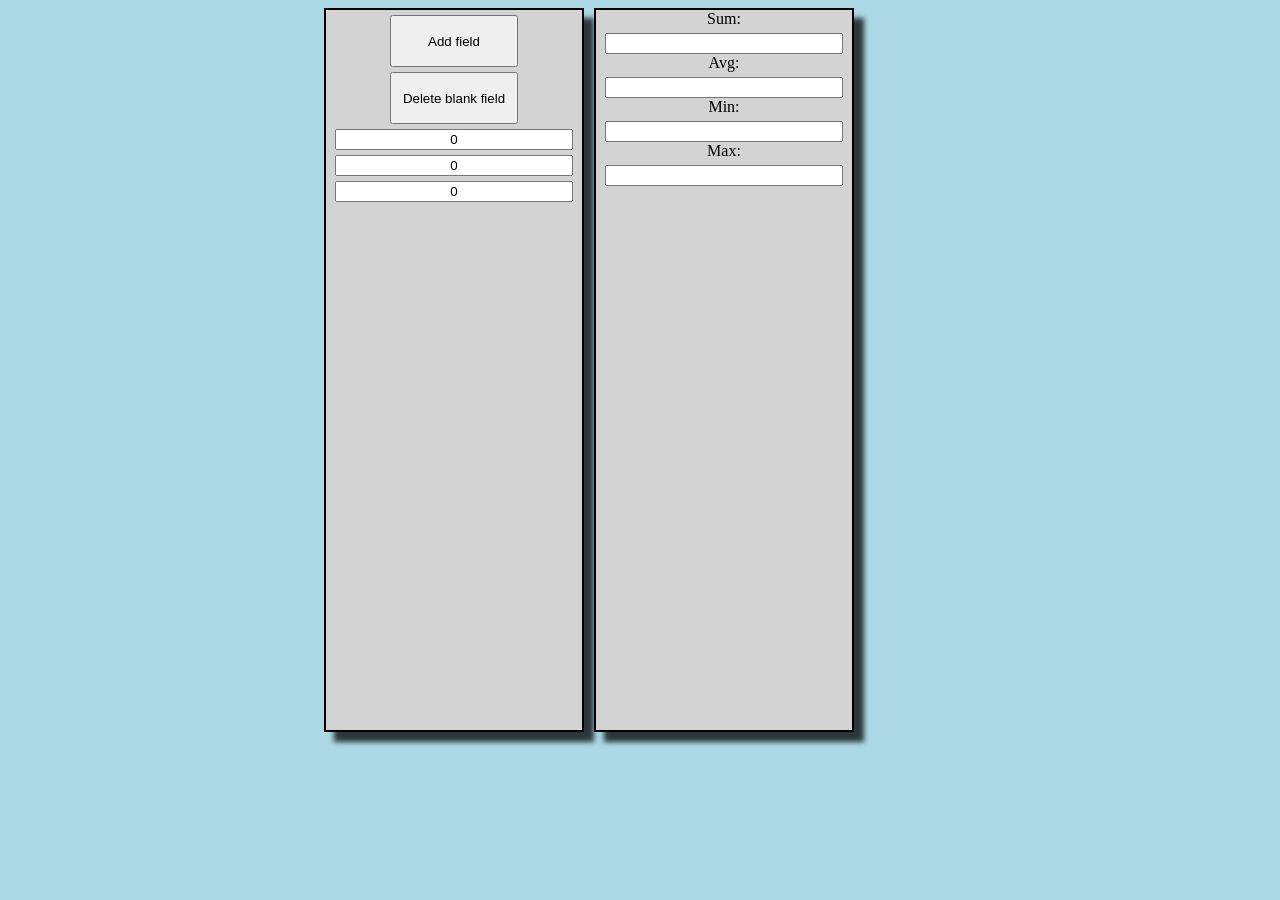
<file: Lab 1 - rozgrzewka/index.html>
<!DOCTYPE html>
<html lang="en">
<head>
    <meta charset="UTF-8">
    <meta name="viewport" content="width=device-width, initial-scale=1.0">
    <title>Document</title>

    <style>
        body{
            background-color: lightblue;
            justify-content: center;                        
        }

        #left
        {
            float:left;
            position: relative;
            top:5%;
            left:25%;
            background-color: lightgrey;
            border:SOLID 2px;
            height: 80vh;
            width:20vw;
            text-align: center;
            justify-content: center;
            box-shadow: 10px 10px 5px 0px rgba(0,0,0,0.75);
            -webkit-box-shadow: 10px 10px 5px 0px rgba(0,0,0,0.75);
            -moz-box-shadow: 10px 10px 5px 0px rgba(0,0,0,0.75);
        }

        #right
        {
            float:left;
            position: relative;
            top:5%;
            left:25%;
            background-color: lightgrey;
            border:SOLID 2px;
            height: 80vh;
            width:20vw;
            text-align: center;
            justify-content: center;
            margin-left: 10px;
            box-shadow: 10px 10px 5px 0px rgba(0,0,0,0.75);
            -webkit-box-shadow: 10px 10px 5px 0px rgba(0,0,0,0.75);
            -moz-box-shadow: 10px 10px 5px 0px rgba(0,0,0,0.75);
        }

        input
        {
            width: 90%;
            margin-top: 5px;
            text-align: center;
        }

        button
        {
            float: center;
            margin-top: 2%;
            width: 10vw;
            text-align: center;
            height: 52px;
        }

    </style>
</head>
<body>  

    <div id="left">
        <div id="buttons"> 
            <button id="addField" onclick="AddInput()">Add field </button> <button id="DeleteField" onclick="DeleteInputs()">Delete blank field </button>
        </div>
    
        <div id="fields">
            <input type="text" class="field" id="field0"  value ='0'/> <input type="text" class="field" id="field1" value ='0'> <input type="text" class="field" id="field2" value ='0'>
        </div>
    </div>


    <div id="right">
        <div id="op">
            Sum:<input type="text" id="totalSum"/> Avg:<input type="text" id="avg"/> Min:<input type="text" id="min"/> Max:<input type="text" id="max"/>
        </div>
    </div>

  
    

    <script src="script.js"></script>
</body>
</html>
</file>
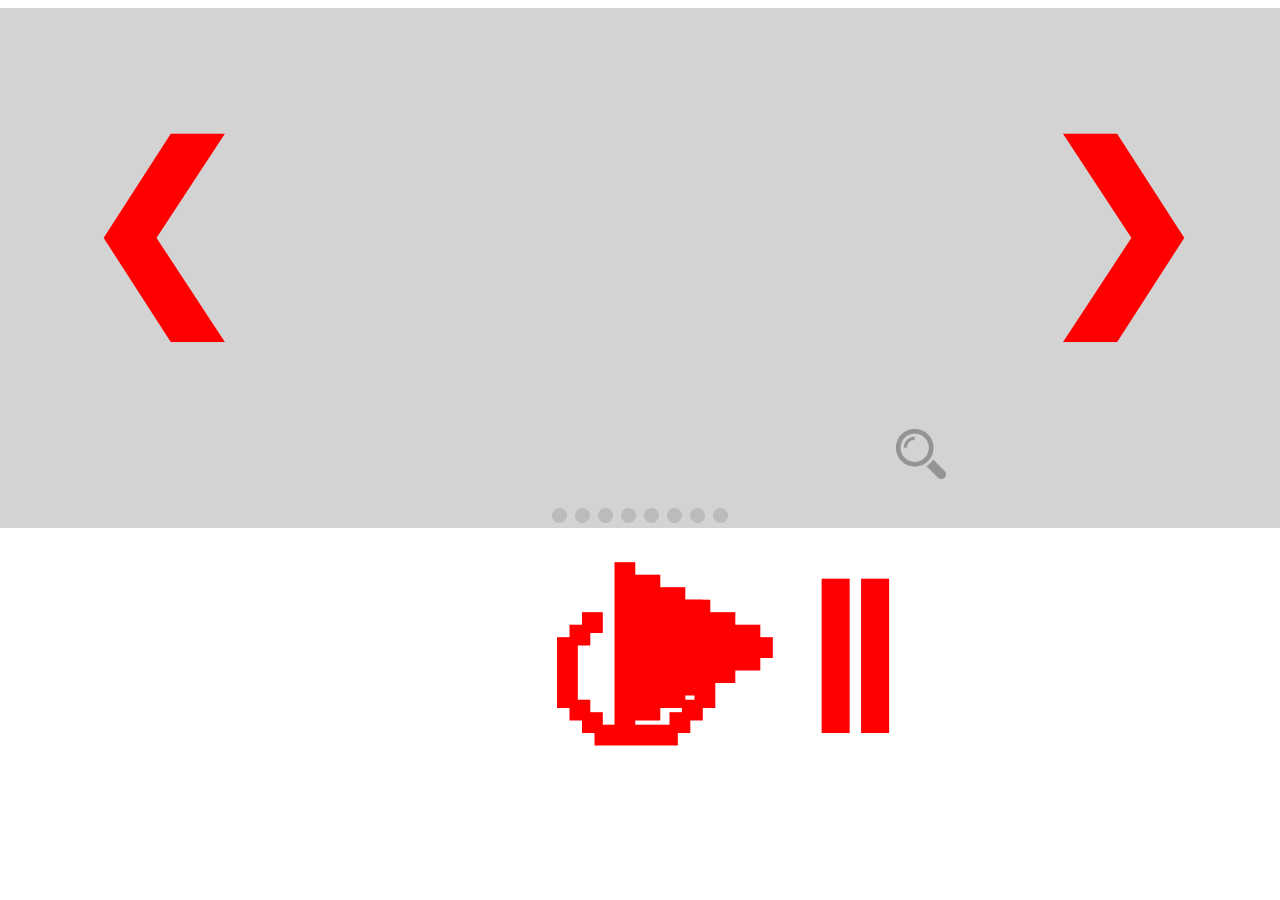
<file: Lab 2 - slider/index.html>
<!DOCTYPE html>
<html lang="en">
<head>
    <meta charset="UTF-8">
    <meta name="viewport" content="width=device-width, initial-scale=1.0">
    <link rel="stylesheet" href="style.css">
    <title>Document</title>

</head>
<body>
    <main>
        <div class ="slider">
            
            <div class="slide">
                
            </div>
            
            <a class="prev" onclick="NextSlide(-1)">❮</a>
            <div class ="divzoom" onclick="Lightbox()"><img class="zoom" src="img/zoom.png"></img></div>
            <a class="next" onclick="NextSlide(1)">❯</a>
            

            <div style="text-align:center">
                <span class="dot" onclick="ShowSelectedSlide(0)"></span>
                <span class="dot" onclick="ShowSelectedSlide(1)"></span>
                <span class="dot" onclick="ShowSelectedSlide(2)"></span>
                <span class="dot" onclick="ShowSelectedSlide(3)"></span>
                <span class="dot" onclick="ShowSelectedSlide(4)"></span>
                <span class="dot" onclick="ShowSelectedSlide(5)"></span>
                <span class="dot" onclick="ShowSelectedSlide(6)"></span>
                <span class="dot" onclick="ShowSelectedSlide(7)"></span>
              </div>

              <div class="controls">
                <a class="play" onclick="StartPause()">⯈Ⅱ</a>
                <a class="rev"onclick="Position()">⭯</button>
              </div>
        </div>
    </main>

    <script src="script.js" type=""></script>
</body>
</html>
</file>
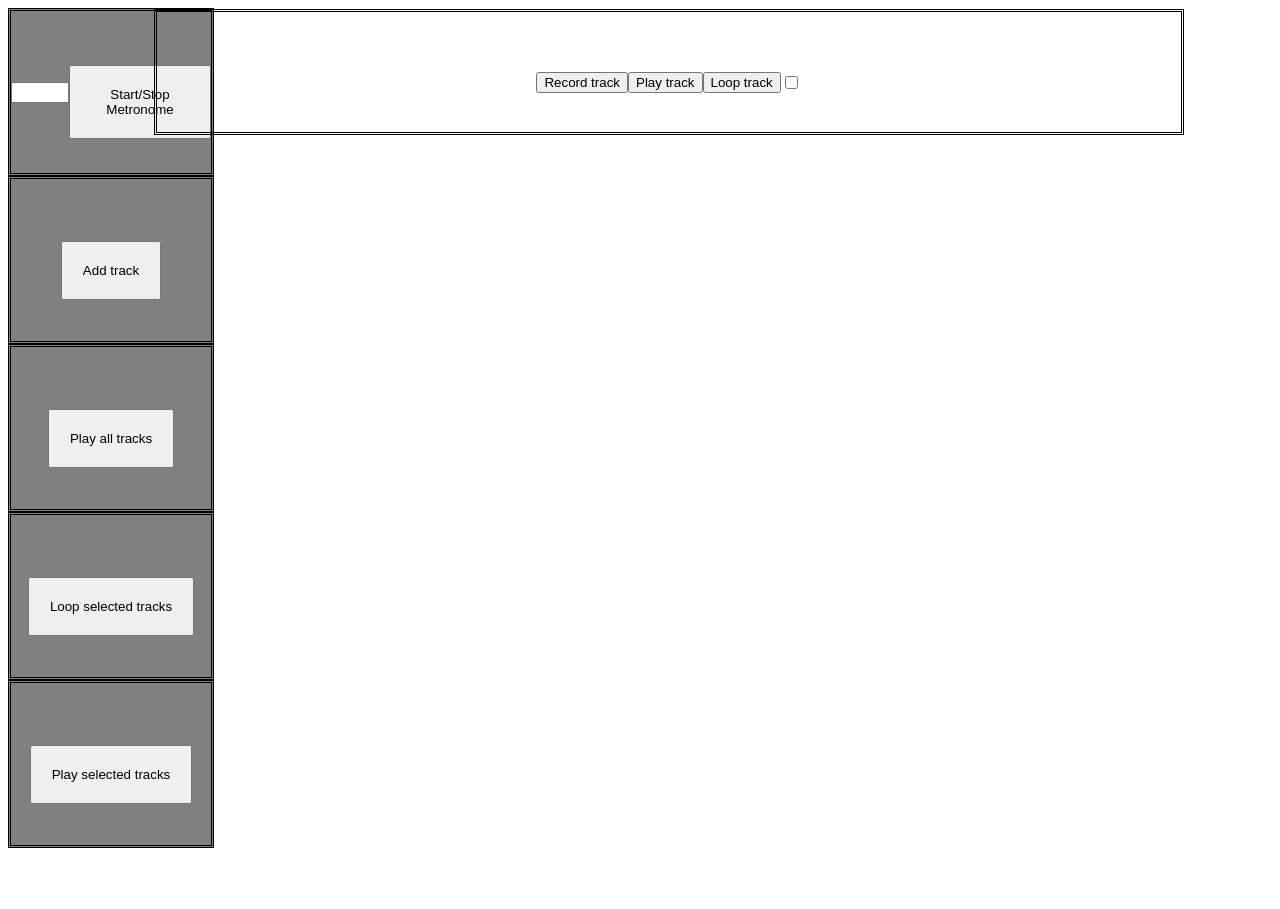
<file: Lab 3 - drumkit/index.html>
<!DOCTYPE html>
<html lang="en">
<head>
    <meta charset="UTF-8">
    <meta name="viewport" content="width=device-width, initial-scale=1.0">
    <title>Drumkit</title>
    <style>
        .sounds
        {
            display:none;
        }
        #met
        {
            display:flex;
            justify-content: center;
            align-items: center;
            height:18vh;
            width:200px;
            border-style: double; 
            background-color: gray; 
             
        }

        #container
        {
            display: inline-block;
            position: absolute;
            top:1%;
            left:20vw;
            width: 80vw;
            height: 100%;
        }


        .tracks
        {
            display:flex;
            justify-content: center;
            align-items: center;
            float: left;
            margin-left: -10%;
            top: 0;
            height:100px;
            width:100%;
            border-style: double;
            text-align: center;
            padding-top: 2%;    
        }

        .Menubtn
        {
            padding:20px;
        }


    </style>

</head>
<body>
    <audio class="sounds" src="./sounds/clap.wav" controls data-key="a" data-volume="40" id="clap"></audio>
    <audio class="sounds" src="./sounds/kick.wav" controls data-key="s" id="kick"></audio>
    <audio class="sounds" src="./sounds/hihat.wav" controls data-key="d" id="hihat"></audio>
    <audio class="sounds" src="./sounds/boom.wav" controls data-key="q" id="boom"></audio>
    <audio class="sounds" src="./sounds/openhat.wav" controls data-key="w" id="openhat"></audio>
    <audio class="sounds" src="./sounds/ride.wav" controls data-key="e" id="ride"></audio>
    <audio class="sounds" src="./sounds/snare.wav" controls data-key="z" id="snare"></audio>
    <audio class="sounds" src="./sounds/tom.wav" controls data-key="c" id="tom"></audio>
    <audio class="sounds" src="./sounds/tink.wav" controls data-key="x" id="tink"></audio>


    <div id = "menu">

        <div id = "met">
            <input type="number" id="metronomeField" style = "width:50px;"/> <br />
            <button style="margin-top: 20px;"  class="Menubtn" onclick="PlayPauseMetronome ()">Start/Stop Metronome</button>
        </div>
    
        <div id = "met">
            <button style="margin-top: 20px;"  class="Menubtn" onclick="AddTrack()">Add track</button>
        </div>
    
        <div id = "met">
            <button style="margin-top: 20px;"  class="Menubtn" onclick="PlayAll()">Play all tracks</button>
        </div>
    
        <div id = "met">
            <button style="margin-top: 20px;"  class="Menubtn" onclick="LoopSelected()">Loop selected tracks</button>
        </div>
        
        <div id = "met">
            <button style="margin-top: 20px;"  class="Menubtn" onclick="PlaySelected()">Play selected tracks</button>
        </div>

    </div>

    <div id="container">
        <div class="tracks" id="track0">
            <button class="buttons" id="RecBtn0" onclick="ButtonValue(0);Recording(0)">Record track</button>
            <button class="buttons"id="PlayBtn0"  onclick="ButtonValue(0);Play(0)">Play track</button>
            <button class="buttons"id="LpBtn0" onclick="ButtonValue(0);Loop(0)">Loop track</button>
            <input type="checkbox" id="ChckBox0" onclick="Checklist(0)"/>
        </div>
    </div>
    










    
   
    


    <script src="main.js"></script>
</body>
</html>
</file>
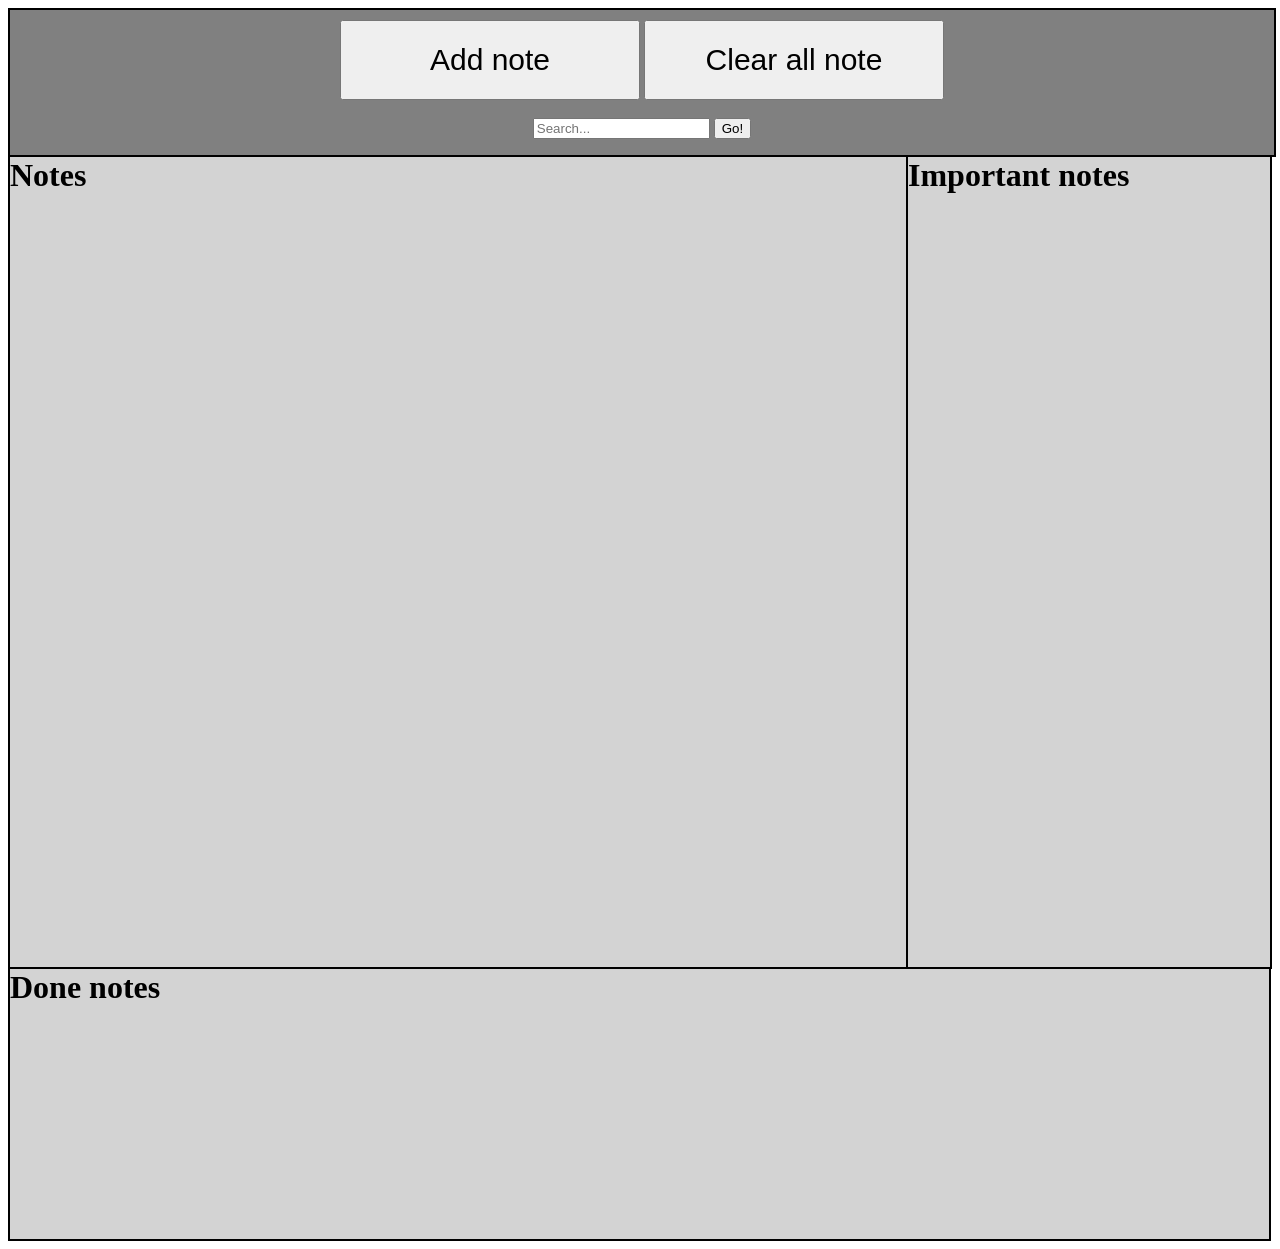
<file: Lab 4 - notekeep/index.html>
<!DOCTYPE html>
<html lang="en">
<head>
    <meta charset="UTF-8">
    <meta name="viewport" content="width=device-width, initial-scale=1.0">
    <link rel="stylesheet" href="style.css">
    <title>NoteKeep</title>
</head>
<body> 

    <div class ="menu">
        <button class="navbutts" id="addNote" onclick="CreateNote(true)">Add note</button>
        <button class="navbutts" id="clearAllNotes" onclick="DeleteNote()">Clear all note</button>
        <br><br>
        <input type="text" placeholder="Search..." id="search" /> <button onclick="Search()">Go!</button>
    </div>

    <div class="content" id="board">
        <h1>Notes</h1>
    </div>
    <div class="pinnedcontent" id="pinnedboard">
        <h1>Important notes</h1>
    </div>
    <div class="doneboard">
        <h1>Done notes</h1>
    </div>

    <script src="main.js"></script>
</body>
</html>
</file>
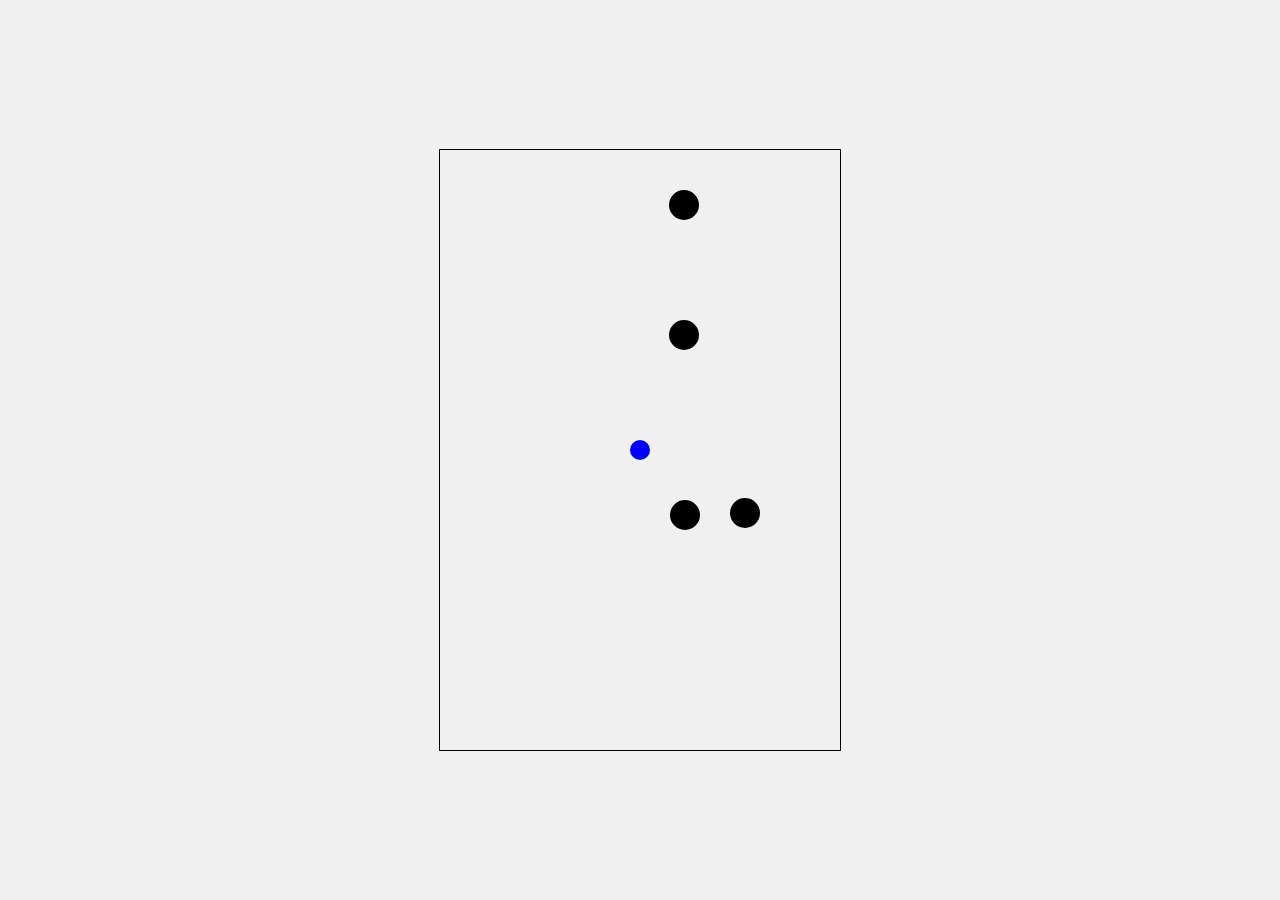
<file: Lab 6 - ball in the hole/index.html>
<!DOCTYPE html>
<html lang="en">
<head>
    <meta charset="UTF-8">
    <meta name="viewport" content="width=device-width, initial-scale=1.0">
    <title>Ball in the hole</title>
    <style>
        body, html {
            margin: 0;
            padding: 0;
            overflow: hidden;
            display: flex;
            justify-content: center;
            align-items: center;
            height: 100vh;
            background: #f0f0f0;
        }
        canvas {
            border: 1px solid #000;
        }
    </style>
</head>
<body>

    <canvas id="gameCanvas" width="400" height="600"></canvas>


    
    <script src="index.js"></script>
</body>
</html>
</file>
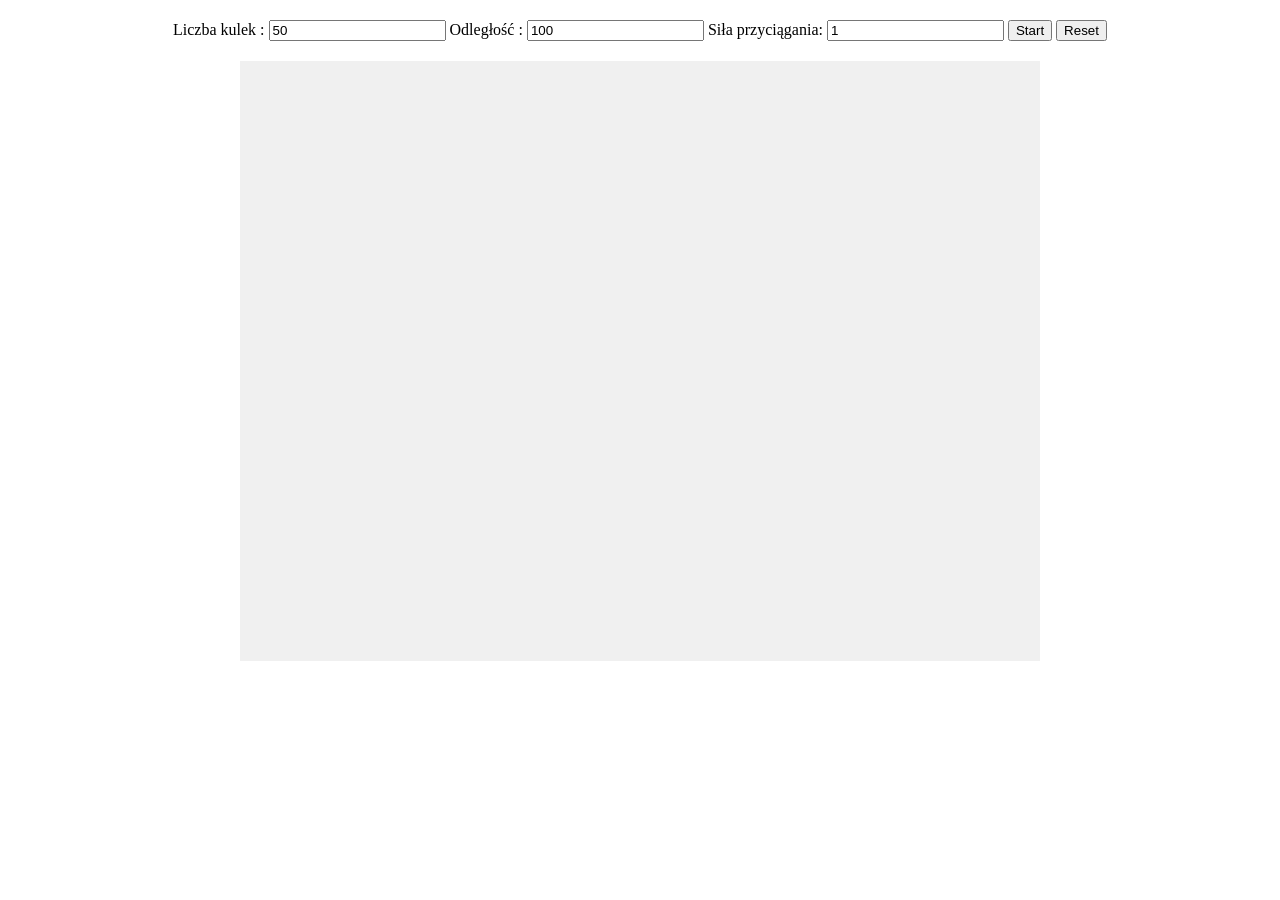
<file: Lab 7 - canvas/index.html>
<!DOCTYPE html>
<html lang="en">
<head>
    <meta charset="UTF-8">
    <meta name="viewport" content="width=device-width, initial-scale=1.0">
    <title>Kulki Projekt</title>
    <style>
        canvas {
            display: block;
            margin: 0 auto;
            background: #f0f0f0;
        }
        .controls {
            text-align: center;
            margin: 20px;
        }
    </style>
</head>
<body>
    <div class="controls">
        <label for="numBalls">Liczba kulek :</label>
        <input type="number" id="numBalls" value="50" min="1">
        <label for="distance">Odległość :</label>
        <input type="number" id="distance" value="100" min="10">
        <label for="attraction">Siła przyciągania:</label>
        <input type="number" id="attraction" value="1" min="1">
        <button id="startButton">Start</button>
        <button id="resetButton">Reset</button>
    </div>
    <canvas id="canvas" width="800" height="600"></canvas>
    <script src="index.js"></script>
</body>
</html>
</file>
<file: Lab 2 - slider/style.css>
body
{
    overflow-y: hidden;
    overflow-x: hidden;
}
.slider
{
    position:absolute;
    left:0%;
    height: 520px;
    width: 100%;
    background-color: lightgrey;
}
.slide
{
    height: 480px;
    width: 854px;
}

.dot 
{
    cursor: pointer;
    height: 15px;
    width: 15px;
    margin: 20px 2px;
    background-color: #bbb;
    border-radius: 50%;
    display: inline-block;
    transition: background-color 0.6s ease;
}

.active, .dot:hover 
{
    background-color: #717171;
}

.prev, .next
{
    cursor: pointer;
    position: absolute;
    top:0;
    width: 25%;
    height: 395px;
    color: red;
    font-weight: bold;
    font-size: 200px;
    transition: 0.6s ease;
    border-radius: 0 3px 3px 0;
    user-select: none;
    text-align: center;
    padding-top: 100px;;
}

.next 
{
    right: 0;
    border-radius: 3px 0 0 3px;
}


.zoom
{
    position: relative;
    height: 50px;
    top:85%;
    left:90%;
    opacity: 0.3;
}

.divzoom
{
    position:absolute;
    top:0%;
    left:25%;
    height: 495px;
    width: 50%;
}



.prev:hover, .next:hover, .divzoom:hover
{
    background-color: rgba(0,0,0,0.4);
}

.play
{
    cursor: pointer;
    position: relative;
    top:80%;
    left: 47%;
    width: 600px;
    height: 410px;
    color: red;
    font-weight: bold;
    font-size: 200px;
    transition: 0.6s ease;
    border-radius: 0 3px 3px 0;
    user-select: none;
    padding-right: 1%;
    text-align: center;
}

.rev
{
    cursor: pointer;
    position: relative;
    top:80%;
    left: 17%;
    width: 600px;
    height: 410px;
    color: red;
    font-weight: bold;
    font-size: 200px;
    transition: 0.6s ease;
    border-radius: 0 3px 3px 0;
    user-select: none;
    text-align: center;
}
</file>
<file: Lab 4 - notekeep/style.css>
.menu 
        {
            position: relative;
            display: block;
            background-color: grey;
            width: 100%;
            height: 15vh;
            border: solid 2px;
            text-align: center;
            padding-top: 10px;
        }

        .content
        {
            position: relative;
            display: inline-block;
            background-color: lightgray;
            height: 90vh;
            border: solid 2px;
            border-top: none;
        }

        .pinnedcontent
        {
            position: relative;
            display: inline-block;
            background-color: lightgray;
            height: 90vh;
            border: solid 2px;
            border-top: none;
        }

        .doneboard
        {
            position: relative;
            top:0;
            display: block;
            background-color: lightgray;
            height: 30vh;
            border: solid 2px;
            border-top: none;
            width:98.35vw;
        }

        .navbutts
        {
            height: 80px;
            width: 300px;
            font-size: 30px;
        }

        .notes
        {
            height: 20vh;
            width: 20vw;
            background-color: aliceblue;
            position: relative;
            display: inline-block;
        }

        #board
        {
            width: 70vw;
            margin:0;
        }

        #pinnedboard
        {
            position: absolute;
            width: 28.25vw;
            border-left:none;
        }

        h1
        {
            margin-top:0;
        }
</file>
